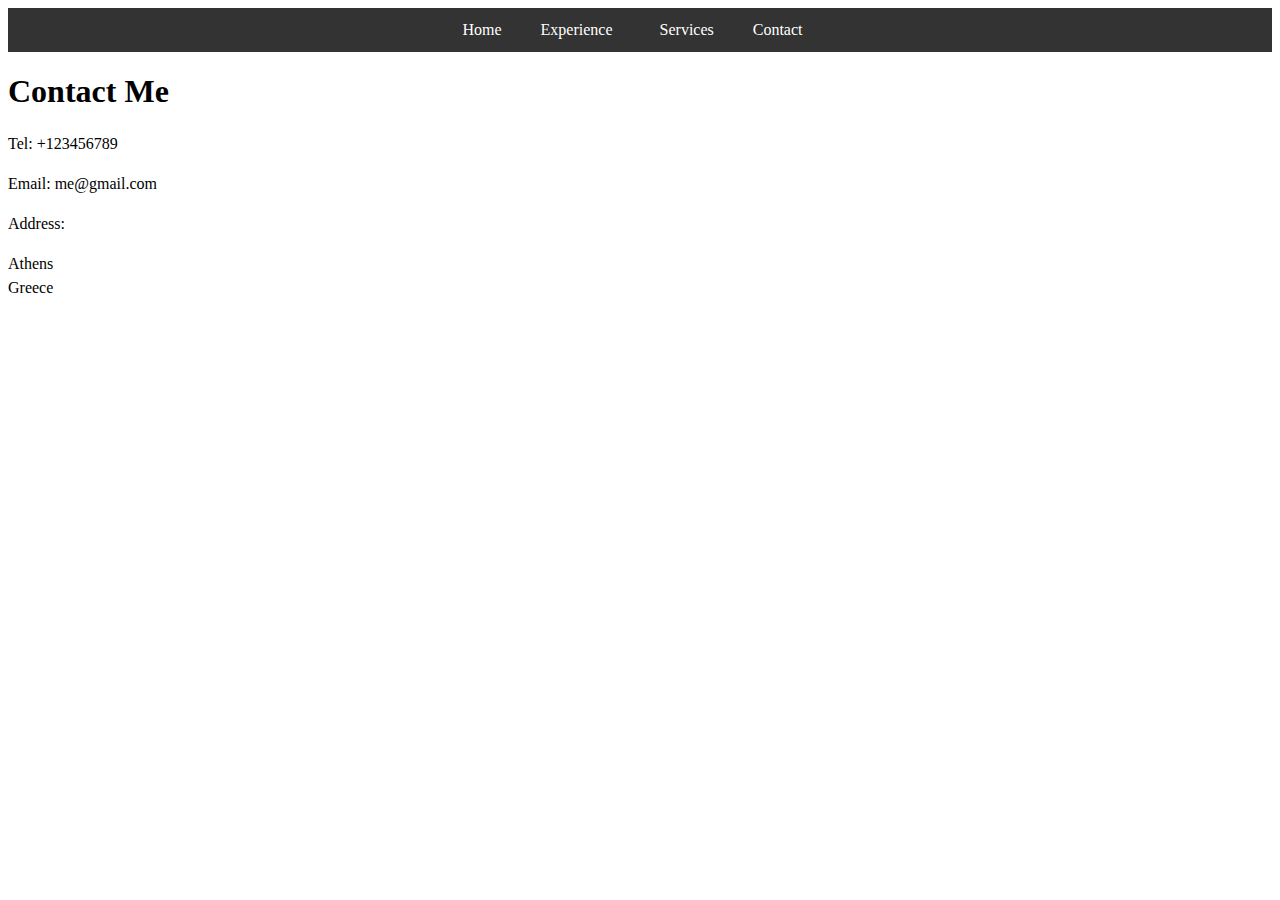
<file: contact.html>
<html>
<head>
  <title>My Website</title>
  <link rel="stylesheet" href="home.css"></head>
<body>
  <nav>
    <ul>
      <li><a href="home.html">Home</a></li>
      <li><a href="experience.html">Experience</a></li>   
      <li><a href="services.html">Services</a></li>
      <li><a href="contact.html">Contact</a></li>
    </ul>
  </nav>
  <h1>Contact Me</h1>
  <p>Tel: +123456789</p>
  <p>Email: me@gmail.com</p>
  <p>Address:</p>
  <p>
    Athens<br />
    Greece <br />
  </p>

  </body>
</html>
</file>
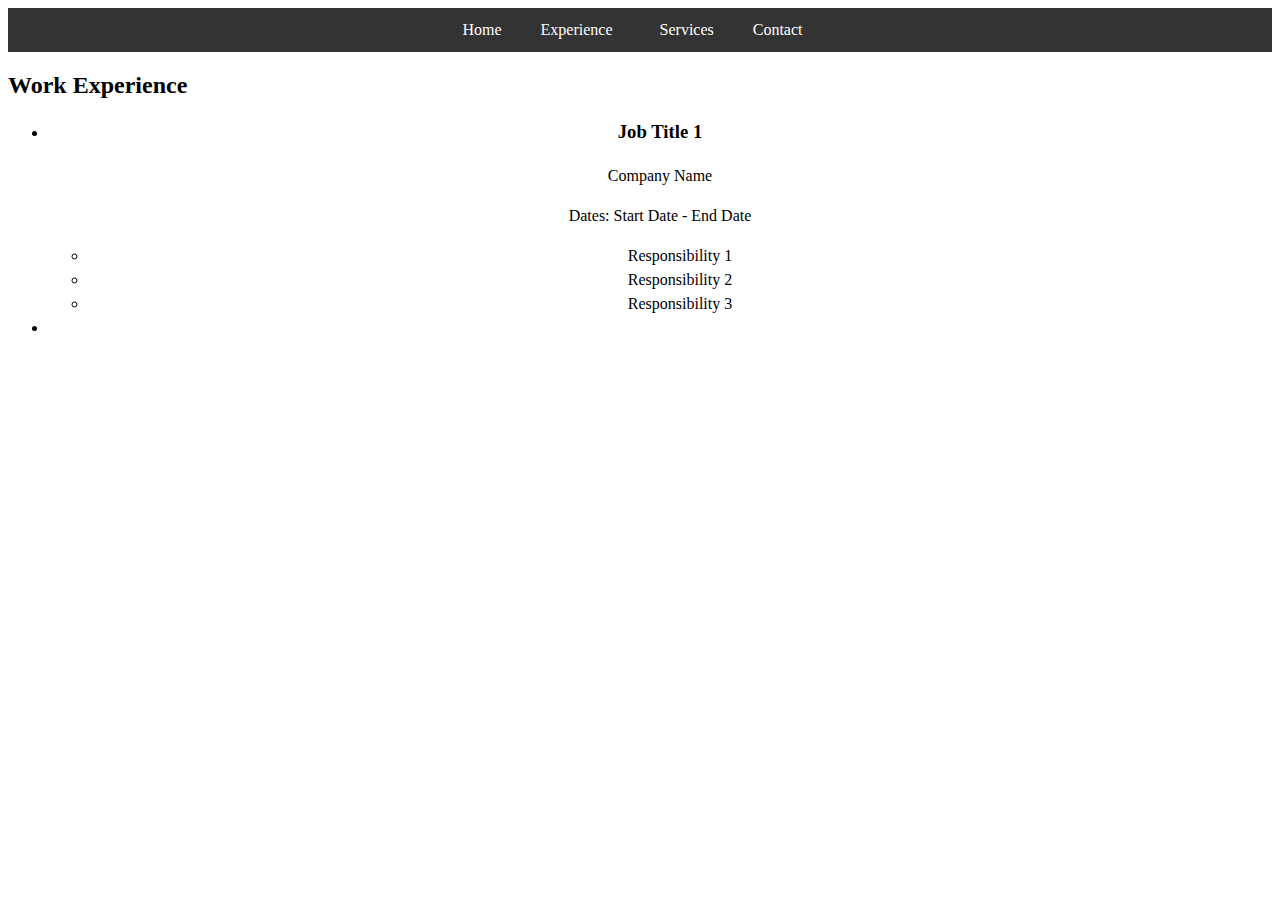
<file: experience.html>
<!DOCTYPE html>
<html>
<head>
  <title>My Experience</title>
  <link rel="stylesheet" href="home.css">
</head>
<body>
    <nav>
    <ul>
      <li><a href="home.html">Home</a></li>
      <li><a href="experience.html">Experience</a></li>   
      <li><a href="services.html">Services</a></li>
      <li><a href="contact.html">Contact</a></li>
    </ul>
  </nav>
  
  <main>
    <section id="experience">
      <h2>Work Experience</h2>
      <ul>
        <li>
          <h3>Job Title 1</h3>
          <p>Company Name</p>
          <p>Dates: Start Date - End Date</p>
          <ul>
            <li>Responsibility 1</li>
            <li>Responsibility 2</li>
            <li>Responsibility 3</li>
          </ul>
        </li>
        <li>
          </li>
      </ul>
    </section>
  </main>
</body>
</html>
</file>
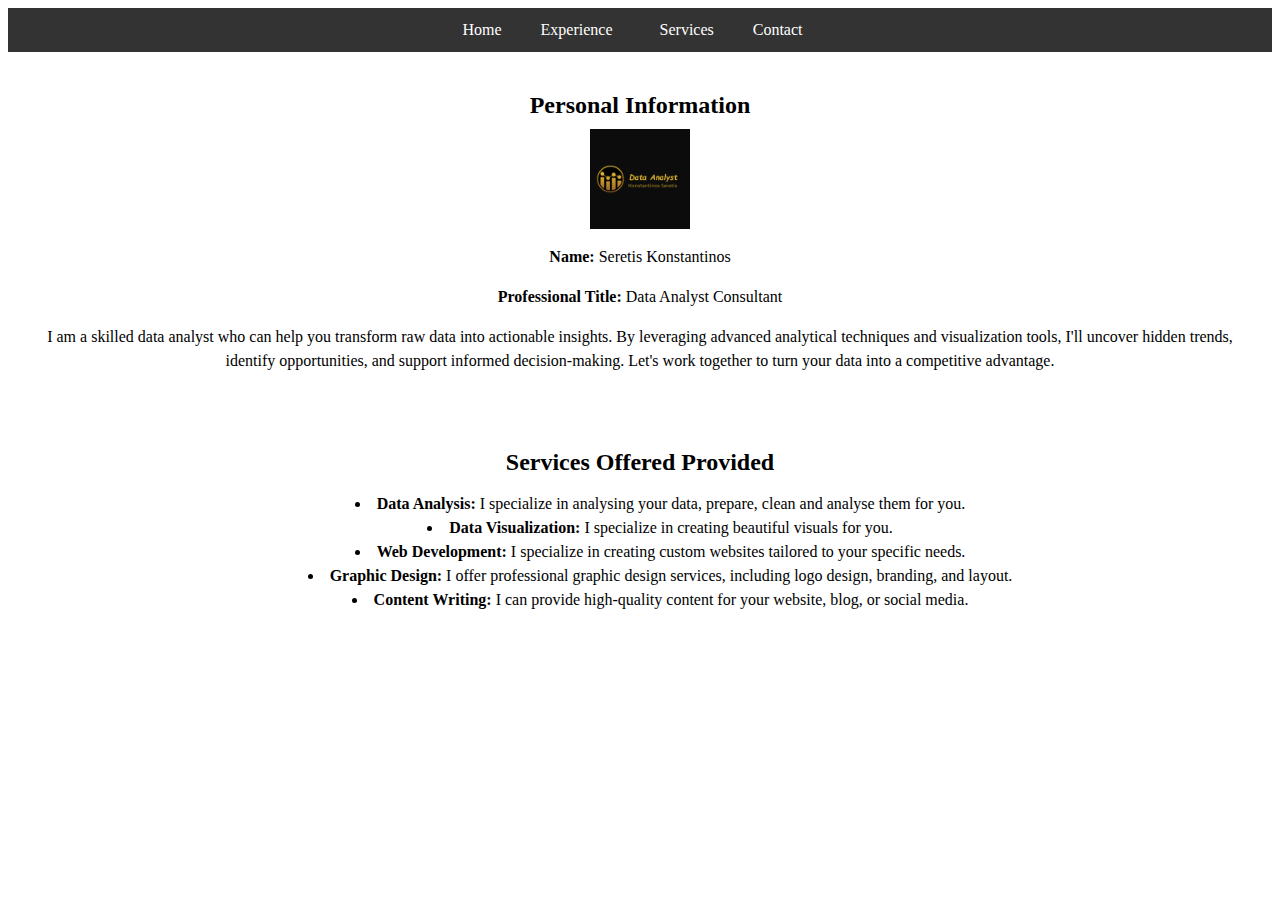
<file: home.html>
<html>
  <head>
    <title> My Personal Webpage</title>
    <link rel="stylesheet" href="home.css"></head>
  <body>
    <nav>
      <ul>
        <li><a href="home.html">Home</a></li>
        <li><a href="experience.html">Experience</a></li>   
        <li><a href="services.html">Services</a></li>
        <li><a href="contact.html">Contact</a></li>
      </ul>
    </nav>
    <main>
      <section id="hero">
        </section>
  
      <section id="about-me">
        <h2>Personal Information</h2>
        <div class="profile-picture">
          <img src="logo.png" alt="Your Name">
        </div>
        <p><strong>Name:</strong> Seretis Konstantinos</p>
        <p><strong>Professional Title:</strong> Data Analyst Consultant</p>
        <p>I am a skilled data analyst who can help you transform raw data into actionable insights. 
          By leveraging advanced analytical techniques and visualization tools,
          I'll uncover hidden trends, identify opportunities, and support informed decision-making. 
          Let's work together to turn your data into a competitive advantage.</p>
      </section>
  
      <section id="services">
        <h2>Services Offered Provided</h2>
        <ul>
          <li><strong>Data Analysis:</strong> I specialize in analysing your data, prepare, clean and analyse them for you.</li>
          <li><strong>Data Visualization:</strong> I specialize in creating beautiful visuals for you.</li>
          <li><strong>Web Development:</strong> I specialize in creating custom websites tailored to your specific needs.</li>
          <li><strong>Graphic Design:</strong> I offer professional graphic design services, including logo design, branding, and layout.</li>
          <li><strong>Content Writing:</strong> I can provide high-quality content for your website, blog, or social media.</li>
        </ul>
      </section>

    </main>
  </body>
</html>
</file>
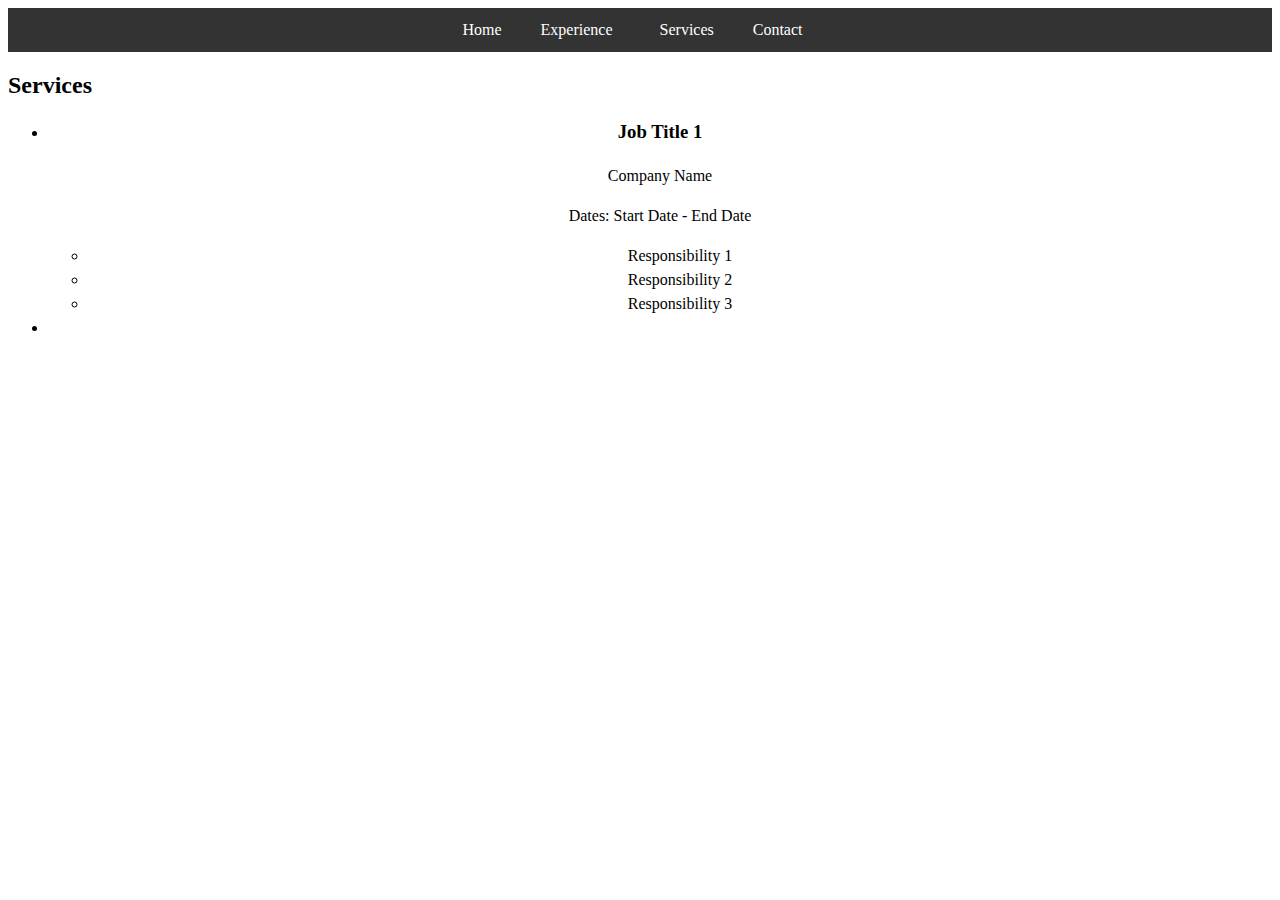
<file: services.html>
<!DOCTYPE html>
<html>
<head>
  <title>My Experience</title>
  <link rel="stylesheet" href="home.css">
</head>
<body>
    <nav>
    <ul>
      <li><a href="home.html">Home</a></li>
      <li><a href="experience.html">Experience</a></li>   
      <li><a href="services.html">Services</a></li>
      <li><a href="contact.html">Contact</a></li>
    </ul>
  </nav>
  
  <main>
    <section id="service">
      <h2>Services</h2>
      <ul>
        <li>
          <h3>Job Title 1</h3>
          <p>Company Name</p>
          <p>Dates: Start Date - End Date</p>
          <ul>
            <li>Responsibility 1</li>
            <li>Responsibility 2</li>
            <li>Responsibility 3</li>
          </ul>
        </li>
        <li>
          </li>
      </ul>
    </section>
  </main>
</body>
</html>
</file>
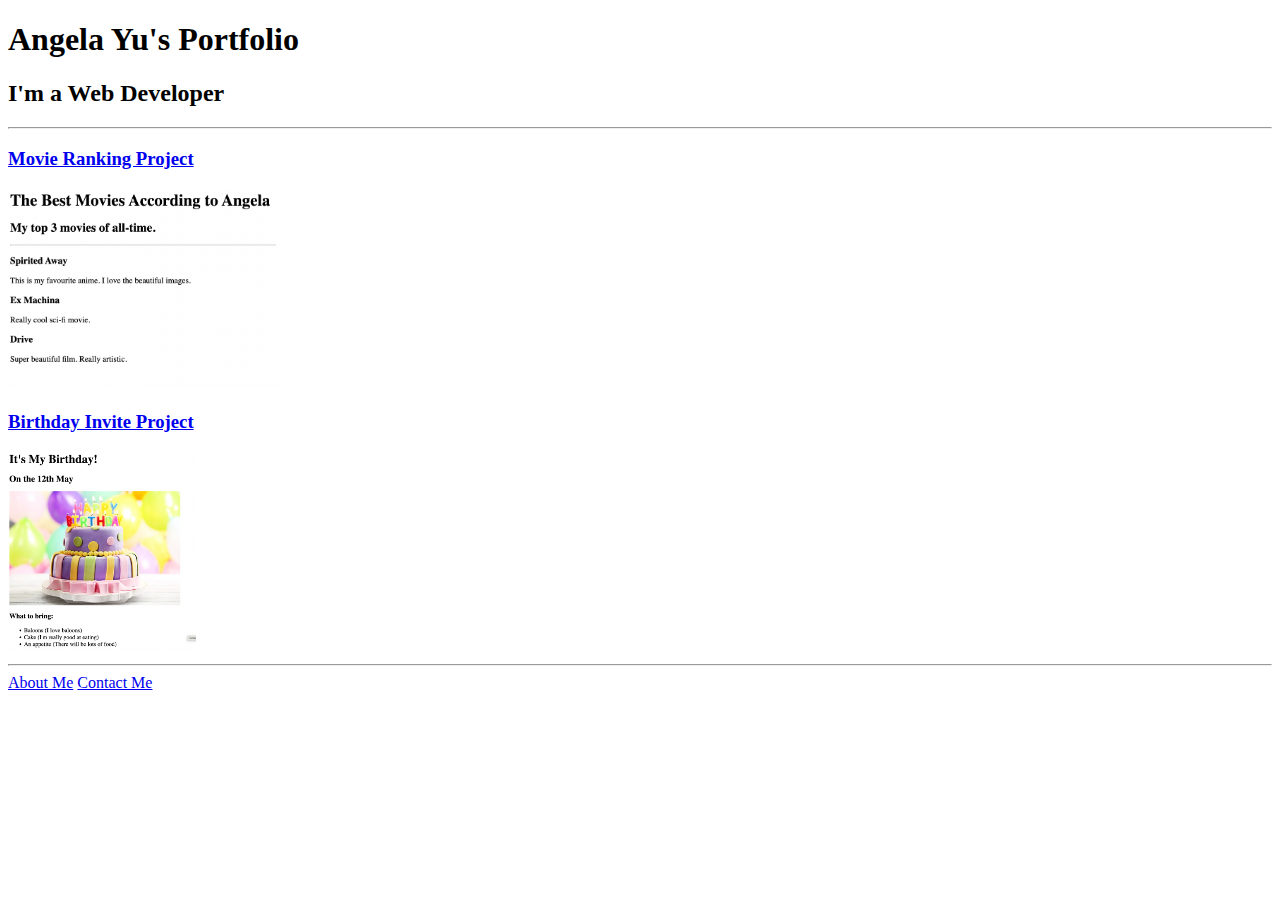
<file: solution.html>
<!DOCTYPE html>
<html lang="en">

<head>
  <meta charset="UTF-8">
  <title>Angela's Portfolio</title>
</head>

<body>
  <h1>Angela Yu's Portfolio</h1>
  <h2>I'm a Web Developer</h2>
  <hr />
  <h3><a href="./public/movie-ranking.html">Movie Ranking Project</a></h3>
  <img src="./assets/images/movie-ranking.png" height="200" alt="movie ranking project preview"/>
  <h3><a href="./public/birthday-invite.html">Birthday Invite Project</a></h3>
  <img src="./assets/images/birthday-invite.png" height="200" alt="birthday invite project preview"/>
  <hr />
  <a href="./public/about.html">About Me</a>
  <a href="./public/contact.html">Contact Me</a>
</body>

</html>
</file>
<file: home.css>
nav {
  background-color: #333; /* Change the background color as desired */
  padding: 10px;
}

nav ul {
  list-style: none;
  margin: 0;
  padding: 0;
  text-align: center;
  list-style-position: inside;
}

nav li {
  display: inline-block;
  margin-right: 15px; /* Adjust the spacing between items */
  text-align: center;
}

nav a {
  color: white;
  text-decoration: none;
  padding: 5px 10px; /* Adjust padding for larger buttons */
  border-radius: 3px; /* Add rounded corners */
}

nav a:hover {
  background-color: #444;
}

#about-me {
  text-align: center; /* Center the content */
  padding: 20px; /* Add padding around the section */
}

.profile-picture img {
  width: 100px; /* Set the image width */
  height: auto; /* Maintain aspect ratio */
}

h2 {
  font-size: 24px; /* Adjust the heading size */
  margin-bottom: 10px; /* Add spacing below the heading */
}

p {
  font-size: 16px; /* Adjust the paragraph size */
  line-height: 1.5; /* Adjust line spacing */
}

strong {
  font-weight: bold; /* Make the text bold */
}

ul{
  fort-weight: bold;
  font-size: 16px;
  line-height: 1.5;
  text-align: center;
}

li{
  text-align:center;
}

#services{
  text-align: center; /* Center the content */
  padding: 20px; /* Add padding around the section */
}

#services ul {
  list-style-position: inside;
}

#services li::marker {
  margin-left: -100000px;
}
</file>
